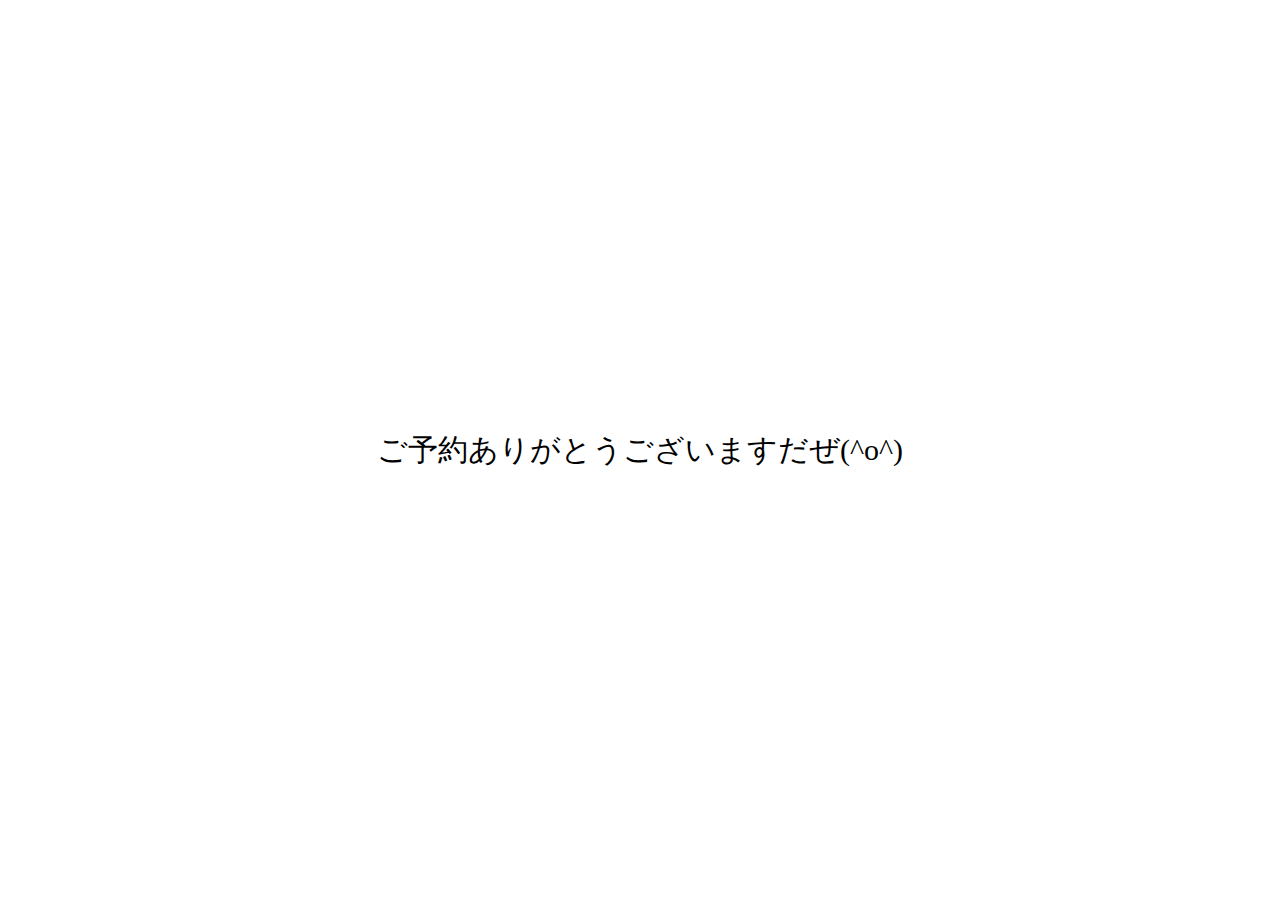
<file: thanks.html>
<!DOCTYPE html>
<html lang="ja">
<head>
  <meta charset="UTF-8">
  <meta http-equiv="X-UA-Compatible" content="IE=edge">
  <meta name="viewport" content="width=device-width, initial-scale=1.0">
  <meta name="robots" content="noindex">
  <link rel="stylesheet" href="./css/style.css">
  <link rel="icon" type="image/png" href="./image/Pink and Purple Events & party Entertainment Logo.png">
  <title>【ありがとうございます】ユアコーディング</title>
  <meta name="" content="ユアコーディングはコーディングに特化したサービスです。デザインに注力されたい方の助けになります。正しいマークアップで、内部SEOに強いコーディングを行います。">
  <style>
    p {
      font-size: 30px;
      position: absolute;
      top: 50%;
      left: 50%;
      transform: translate(-50%, -50%);
    }
  </style>
</head>
<body>
<p>ご予約ありがとうございますだぜ(^o^)</p>
</body>
</html>
</file>
<file: css/style.css>
@charset "UTF-8";
/*
html5doctor.com Reset Stylesheet
v1.6.1
Last Updated: 2010-09-17
Author: Richard Clark - http://richclarkdesign.com
Twitter: @rich_clark
*/
/*@import "flatpickr/dist/flatpickr.min.css";*/
html, body, div, span, object, iframe,
h1, h2, h3, h4, h5, h6, p, blockquote, pre,
abbr, address, cite, code,
del, dfn, em, img, ins, kbd, q, samp,
small, strong, sub, sup, var,
b, i,
dl, dt, dd, ol, ul, li,
fieldset, form, label, legend,
table, caption, tbody, tfoot, thead, tr, th, td,
article, aside, canvas, details, figcaption, figure,
footer, header, hgroup, menu, nav, section, summary,
time, mark, audio, video {
  margin: 0;
  padding: 0;
  border: 0;
  outline: 0;
  font-size: 100%;
  vertical-align: baseline;
  background: transparent;
}

body {
  line-height: 1;
}

article, aside, details, figcaption, figure,
footer, header, hgroup, menu, nav, section {
  display: block;
}

nav ul {
  list-style: none;
}

blockquote, q {
  quotes: none;
}

blockquote:before, blockquote:after,
q:before, q:after {
  content: "";
  content: none;
}

a {
  margin: 0;
  padding: 0;
  font-size: 100%;
  vertical-align: baseline;
  background: transparent;
}

/* change colours to suit your needs */
ins {
  background-color: #ff9;
  color: #000;
  text-decoration: none;
}

/* change colours to suit your needs */
mark {
  background-color: #ff9;
  color: #000;
  font-style: italic;
  font-weight: bold;
}

del {
  text-decoration: line-through;
}

abbr[title], dfn[title] {
  border-bottom: 1px dotted;
  cursor: help;
}

table {
  border-collapse: collapse;
  border-spacing: 0;
}

/* change border colour to suit your needs */
hr {
  display: block;
  height: 1px;
  border: 0;
  border-top: 1px solid #cccccc;
  margin: 1em 0;
  padding: 0;
}

input, select {
  vertical-align: middle;
}

*, *:before, *:after {
  -webkit-box-sizing: border-box;
  box-sizing: border-box;
}

html.scroll-prevent {
  overflow: hidden;
}

body {
  background-color: #fff;
  font-family: “Times New Roman”, “游明朝”, “Yu Mincho”, “游明朝体”, “YuMincho”, “ヒラギノ明朝 Pro W3”, “Hiragino Mincho Pro”, “HiraMinProN-W3”, “HGS明朝E”, “ＭＳ Ｐ明朝”, “MS PMincho”, serif;
  font-size: 1rem;
  font-weight: 500;
  color: #000;
}

body.fixed {
  position: fixed;
  width: 100%;
  height: 100%;
}

img {
  vertical-align: bottom;
  width: 100%;
}

p, a, span {
  line-break: strict;
}

h1, h2, h3, h4, h5, h6 {
  margin: 0;
  font-weight: 500;
}

a {
  text-decoration: none;
  color: #000;
}

li {
  list-style: none;
}

.sectionWrapper {
  max-width: 1240px;
  margin-right: auto;
  margin-left: auto;
  padding-right: 30px;
  padding-left: 30px;
}

.sectionTtlWrapper {
  text-align: center;
  margin-right: auto;
  margin-left: auto;
  padding: 60px 30px 68px 30px;
}
@media screen and (max-width: 519px) {
  .sectionTtlWrapper {
    padding: 60px 30px 50px 30px;
  }
}
.sectionTtlWrapper .sectionTtlWrapper__logo {
  display: block;
  margin-right: auto;
  margin-left: auto;
  width: 40px;
  height: 40px;
}
.sectionTtlWrapper .sectionTtlWrapper__ttl {
  padding-top: 15px;
  font-weight: 500;
  font-size: 2rem;
  letter-spacing: 0.08em;
  line-height: 1.5;
}
.sectionTtlWrapper .sectionTtlWrapper__ttl span {
  display: inline-block;
}
@media screen and (max-width: 519px) {
  .sectionTtlWrapper .sectionTtlWrapper__ttl {
    font-size: 1.5rem;
    line-height: 1.2;
  }
}

.flex-box {
  display: -webkit-box;
  display: -ms-flexbox;
  display: flex;
  -webkit-box-pack: justify;
  -ms-flex-pack: justify;
  justify-content: space-between;
}

.reverse {
  -webkit-box-orient: horizontal;
  -webkit-box-direction: reverse;
  -ms-flex-direction: row-reverse;
  flex-direction: row-reverse;
}

input[type=submit] {
  background-color: transparent;
  border: none;
  cursor: pointer;
  outline: none;
  padding: 0;
  -webkit-appearance: none;
  -moz-appearance: none;
  appearance: none;
}

.hidden {
  overflow: hidden;
}

.si-header {
  position: fixed;
  top: -80px;
  left: 0;
  z-index: 5;
  width: 100vw;
  background-color: #fff;
}
.si-header .header--flex-box {
  display: -webkit-box;
  display: -ms-flexbox;
  display: flex;
  -webkit-box-align: center;
  -ms-flex-align: center;
  align-items: center;
}
.si-header .header-wrapper {
  height: 80px;
  max-width: 1960px;
  padding: 0 20px;
  margin-right: auto;
  margin-left: auto;
}
.si-header .header-wrapper .siteLogo__logo {
  display: inline-block;
  width: 200px;
}
@media screen and (max-width: 959px) {
  .si-header .header-wrapper .siteLogo__logo {
    width: 150px;
  }
}
@media screen and (max-width: 519px) {
  .si-header .header-wrapper .siteLogo__logo {
    width: 120px;
    margin-right: 15px;
  }
}
.si-header .header-wrapper .siteLogo__logo img {
  width: 100%;
}
.si-header .header-wrapper .pc-global-menu {
  padding-left: 120px;
}
.si-header .header-wrapper .pc-global-menu ul li {
  font-weight: 800;
}
.si-header .header-wrapper .pc-global-menu ul li:not(:last-child) {
  padding-right: 30px;
}
.si-header .header-wrapper .pc-global-menu ul li a {
  color: #000;
  font-size: 1rem;
}
@media screen and (max-width: 959px) {
  .si-header .header-wrapper .pc-global-menu {
    display: none;
  }
}
.si-header .header-btn {
  margin-left: auto;
  display: block;
  text-align: center;
  width: 179px;
  height: 54px;
  font-weight: 800;
  font-size: 0.875rem;
  line-height: 54px;
  color: #fff;
  background-color: #978F10;
}
@media screen and (max-width: 959px) {
  .si-header .header-btn {
    width: 130px;
    height: 40px;
    font-size: 0.75rem;
    line-height: 40px;
  }
}
.si-header .header-btn img {
  display: inline-block;
  width: 22px;
  height: 22px;
  vertical-align: middle;
  margin-right: 10px;
}
@media screen and (max-width: 959px) {
  .si-header .header-btn img {
    width: 18px;
    height: 18px;
    margin-right: 0;
  }
}
.si-header .header-btn:hover {
  opacity: 0.7;
  -webkit-transition: all 0.3s ease-in-out;
  transition: all 0.3s ease-in-out;
}
.si-header .button {
  background-color: transparent;
  border: none;
  cursor: pointer;
  outline: none;
  padding: 0;
  -webkit-appearance: none;
  -moz-appearance: none;
  appearance: none;
}
.si-header .hamburger {
  display: none;
  margin-left: auto;
  position: relative;
  top: 0;
  right: 0;
  z-index: 300;
  width: 50px;
  min-width: 50px;
  height: 50px;
  min-height: 50px;
  border-radius: 50%;
  outline: none;
  -webkit-transition: all 0.3s ease-in-out;
  transition: all 0.3s ease-in-out;
  -webkit-box-shadow: 0 0 2rem transparent;
  box-shadow: 0 0 2rem transparent;
}
@media screen and (max-width: 959px) {
  .si-header .hamburger {
    display: block;
  }
}
.si-header .hamburger:hover, .si-header .hamburger:focus {
  -webkit-box-shadow: 0 0 0.5rem rgba(161, 161, 161, 0.5);
  box-shadow: 0 0 0.5rem rgba(161, 161, 161, 0.5);
}
@media screen and (max-width: 959px) {
  .si-header .hamburger {
    margin-left: 5px;
  }
}
.si-header .hamburger__line {
  position: absolute;
  top: 0;
  right: 0;
  bottom: 0;
  left: 0;
  margin: auto;
  width: 22px;
  height: 2px;
  border-radius: 2px;
  background-color: #000;
  -webkit-transition: inherit;
  transition: inherit;
}
.si-header .hamburger__line::before, .si-header .hamburger__line::after {
  position: absolute;
  content: "";
  display: block;
  width: 100%;
  height: 100%;
  border-radius: inherit;
  background-color: inherit;
  -webkit-transition: inherit;
  transition: inherit;
}
.si-header .is-drawerActive .sp-global-menu {
  -webkit-transform: translateX(0px);
  transform: translateX(0px);
  -webkit-transition: 0.3s;
  transition: 0.3s;
}
.si-header .is-drawerActive .drawer-background {
  visibility: visible;
  opacity: 0.8;
  -webkit-transition: 0.3s;
  transition: 0.3s;
}
.si-header .hamburger__line::before {
  top: -7px;
}
.si-header .hamburger__line::after {
  top: 7px;
}
.si-header .hamburger[aria-expanded=true] {
  border: 1px solid #000 !important;
}
.si-header .hamburger[aria-expanded=true] .hamburger__line {
  background-color: transparent;
}
.si-header .hamburger[aria-expanded=true] .hamburger__line::before,
.si-header .hamburger[aria-expanded=true] .hamburger__line::after {
  top: 0;
  background-color: #000;
}
.si-header .hamburger[aria-expanded=true] .hamburger__line::before {
  -webkit-transform: rotate(45deg);
  transform: rotate(45deg);
}
.si-header .hamburger[aria-expanded=true] .hamburger__line::after {
  -webkit-transform: rotate(-45deg);
  transform: rotate(-45deg);
}

.si-header.top0 {
  top: 0 !important;
}

.header {
  position: absolute;
  top: 0;
  left: 0;
  z-index: 10;
  width: 100vw;
}
.header .header-wrapper {
  height: 80px;
  max-width: 1960px;
  padding: 0 20px;
  margin-right: auto;
  margin-left: auto;
}
.header .header-wrapper .siteLogo__logo {
  display: inline-block;
  width: 200px;
}
@media screen and (max-width: 959px) {
  .header .header-wrapper .siteLogo__logo {
    width: 150px;
  }
}
@media screen and (max-width: 519px) {
  .header .header-wrapper .siteLogo__logo {
    width: 120px;
    margin-right: 15px;
  }
}
.header .header-wrapper .siteLogo__logo img {
  width: 100%;
}
.header .header-wrapper .pc-global-menu {
  padding-left: 120px;
}
.header .header-wrapper .pc-global-menu ul li {
  font-weight: 800;
}
.header .header-wrapper .pc-global-menu ul li:not(:last-child) {
  padding-right: 30px;
}
.header .header-wrapper .pc-global-menu ul li a {
  color: #fff;
  font-size: 1rem;
}
@media screen and (max-width: 959px) {
  .header .header-wrapper .pc-global-menu {
    display: none;
  }
}

.header--flex-box {
  display: -webkit-box;
  display: -ms-flexbox;
  display: flex;
  -webkit-box-align: center;
  -ms-flex-align: center;
  align-items: center;
}

.header-btn {
  margin-left: auto;
  display: block;
  text-align: center;
  width: 179px;
  height: 54px;
  font-weight: 800;
  font-size: 0.875rem;
  line-height: 54px;
  color: #fff;
  background-color: #978F10;
}
@media screen and (max-width: 959px) {
  .header-btn {
    width: 130px;
    height: 40px;
    font-size: 0.75rem;
    line-height: 40px;
  }
}
.header-btn img {
  display: inline-block;
  width: 22px;
  height: 22px;
  vertical-align: middle;
  margin-right: 10px;
}
@media screen and (max-width: 959px) {
  .header-btn img {
    width: 18px;
    height: 18px;
    margin-right: 0;
  }
}
.header-btn:hover {
  opacity: 0.7;
  -webkit-transition: all 0.3s ease-in-out;
  transition: all 0.3s ease-in-out;
}

.button {
  background-color: transparent;
  border: none;
  cursor: pointer;
  outline: none;
  padding: 0;
  -webkit-appearance: none;
  -moz-appearance: none;
  appearance: none;
}

.hamburger {
  display: none;
  margin-left: auto;
  position: relative;
  top: 0;
  right: 0;
  z-index: 200;
  width: 50px;
  min-width: 50px;
  height: 50px;
  min-height: 50px;
  border-radius: 50%;
  outline: none;
  -webkit-transition: all 0.3s ease-in-out;
  transition: all 0.3s ease-in-out;
  -webkit-box-shadow: 0 0 2rem transparent;
  box-shadow: 0 0 2rem transparent;
}
@media screen and (max-width: 959px) {
  .hamburger {
    display: block;
  }
}
.hamburger:hover, .hamburger:focus {
  -webkit-box-shadow: 0 0 0.5rem rgba(161, 161, 161, 0.5);
  box-shadow: 0 0 0.5rem rgba(161, 161, 161, 0.5);
}
@media screen and (max-width: 959px) {
  .hamburger {
    margin-left: 5px;
  }
}

.hamburger__line {
  position: absolute;
  top: 0;
  right: 0;
  bottom: 0;
  left: 0;
  margin: auto;
  width: 22px;
  height: 2px;
  border-radius: 2px;
  background-color: #fff;
  -webkit-transition: inherit;
  transition: inherit;
}
.hamburger__line::before, .hamburger__line::after {
  position: absolute;
  content: "";
  display: block;
  width: 100%;
  height: 100%;
  border-radius: inherit;
  background-color: inherit;
  -webkit-transition: inherit;
  transition: inherit;
}

.drawer-background {
  position: fixed;
  z-index: 120;
  width: 100vw;
  top: 80px;
  right: 0;
  bottom: 0;
  overflow: hidden;
  height: 100vh;
  background-color: #000;
  color: #fff;
  visibility: hidden;
  opacity: 0;
}

.is-drawerActive .sp-global-menu {
  -webkit-transform: translateX(0px);
  transform: translateX(0px);
  -webkit-transition: 0.3s;
  transition: 0.3s;
}

.is-drawerActive .drawer-background {
  visibility: visible;
  opacity: 0.3;
  -webkit-transition: 0.3s;
  transition: 0.3s;
}

.hamburger__line::before {
  top: -7px;
}

.hamburger__line::after {
  top: 7px;
}

.hamburger[aria-expanded=true] {
  border: 1px solid #fff !important;
}

.hamburger[aria-expanded=true] .hamburger__line {
  background-color: transparent;
}

.hamburger[aria-expanded=true] .hamburger__line::before,
.hamburger[aria-expanded=true] .hamburger__line::after {
  top: 0;
  background-color: #fff;
}

.hamburger[aria-expanded=true] .hamburger__line::before {
  -webkit-transform: rotate(45deg);
  transform: rotate(45deg);
}

.hamburger[aria-expanded=true] .hamburger__line::after {
  -webkit-transform: rotate(-45deg);
  transform: rotate(-45deg);
}

.sp-global-menu {
  position: fixed;
  z-index: 150;
  width: 280px;
  top: 80px;
  right: 0;
  bottom: 0;
  overflow: hidden;
  height: 100vh;
  background-color: #000;
  -webkit-transform: translateX(280px);
  transform: translateX(280px);
  -webkit-transition: 0.3s;
  transition: 0.3s;
}
.sp-global-menu nav {
  position: absolute;
  top: 50%;
  left: 50%;
  -webkit-transform: translate(-50%, -50%);
  transform: translate(-50%, -50%);
}
.sp-global-menu nav ul li {
  padding-top: 20px;
}
.sp-global-menu nav ul li a {
  font-size: 1.125rem;
  color: #fff;
  text-align: center;
}

.modal {
  display: none;
  height: 100vh;
  position: fixed;
  top: 0;
  width: 100%;
  z-index: 100;
}
.modal .modal__bg {
  background: rgba(255, 255, 255, 0.5);
  height: 100vh;
  position: absolute;
  width: 100%;
}
.modal .modal__content {
  display: block;
  position: absolute;
  top: 41%;
  left: 50%;
  -webkit-transform: translate(-50%, -50%);
  transform: translate(-50%, -50%);
  width: 550px;
  min-height: 600px;
  background-color: #ffffff;
}
@media screen and (max-width: 1179px) {
  .modal .modal__content {
    top: 45%;
    width: 400px;
  }
}
@media screen and (max-width: 959px) {
  .modal .modal__content {
    width: 350px;
  }
}
@media screen and (max-width: 519px) {
  .modal .modal__content {
    top: 55%;
    width: 315px;
    overflow: scroll;
  }
}
.modal .modal__content .cross {
  margin-left: auto;
  top: 20px;
  right: 22px;
  display: block;
  width: 18px;
  height: 18px;
  position: relative;
  cursor: pointer;
}
.modal .modal__content .cross::before, .modal .modal__content .cross::after {
  position: absolute;
  content: " ";
  top: 50%;
  left: 50%;
  width: 2px;
  height: 25px;
  background-color: #707070;
}
.modal .modal__content .cross::before {
  -webkit-transform: translate(-50%, -50%) rotate(45deg);
  transform: translate(-50%, -50%) rotate(45deg);
}
.modal .modal__content .cross::after {
  -webkit-transform: translate(-50%, -50%) rotate(-45deg);
  transform: translate(-50%, -50%) rotate(-45deg);
}
.modal .modal__content .modal__content__inner {
  padding: 12px 60px 90px 60px;
}
.modal .modal__content .modal__content__inner .modal__content__ttl {
  text-align: center;
  font-size: 1.25rem;
  padding-bottom: 29px;
  border-bottom: 1px solid #e7e7e7;
  margin-bottom: 35px;
}
.modal .modal__content .modal__content__inner form .box {
  margin-top: 14px;
  width: 100%;
}
.modal .modal__content .modal__content__inner form .box label {
  font-size: 1rem;
}
.modal .modal__content .modal__content__inner form .box input {
  margin-top: 14px;
  width: 100%;
  height: 32px;
  border: 1px solid #e7e7e7;
}
.modal .modal__content .modal__content__inner form .box input::-webkit-input-placeholder {
  color: #797878;
}
.modal .modal__content .modal__content__inner form .box input::-moz-placeholder {
  color: #797878;
}
.modal .modal__content .modal__content__inner form .box input:-ms-input-placeholder {
  color: #797878;
}
.modal .modal__content .modal__content__inner form .box input::-ms-input-placeholder {
  color: #797878;
}
.modal .modal__content .modal__content__inner form .box input::placeholder {
  color: #797878;
}
.modal .modal__content .modal__content__inner form .box select {
  margin-top: 14px;
  width: 100%;
  height: 36px;
  border: 1px solid #e7e7e7;
}
.modal .modal__content .modal__content__inner form .box select:invalid {
  color: #797878;
}
.modal .modal__content .modal__content__inner form .submit-btn {
  margin-right: auto;
  margin-left: auto;
  margin-top: 64px;
  display: block;
  text-align: center;
  width: 198px;
  max-width: 198px;
  height: 42px;
  border: 1px solid #707070;
  font-size: 1rem;
  line-height: 42px;
}
@media screen and (max-width: 519px) {
  .modal .modal__content .modal__content__inner form .submit-btn {
    width: 130px;
  }
}
.modal .modal__content .modal__content__inner form .submit-btn:hover {
  opacity: 0.5;
  -webkit-transition: all 0.3s ease-in-out;
  transition: all 0.3s ease-in-out;
}

.flatpickr-calendar .flatpickr-innerContainer .flatpickr-weekdays .flatpickr-weekday:nth-child(7n+1),
.flatpickr-calendar .flatpickr-innerContainer .flatpickr-days .flatpickr-day:not(.flatpickr-disabled):not(.prevMonthDay):not(.nextMonthDay):nth-child(7n+1) {
  color: #f00;
}

.flatpickr-calendar .flatpickr-innerContainer .flatpickr-weekdays .flatpickr-weekday:nth-child(7),
.flatpickr-calendar .flatpickr-innerContainer .flatpickr-days .flatpickr-day:not(.flatpickr-disabled):not(.prevMonthDay):not(.nextMonthDay):nth-child(7n) {
  color: #25bdcf;
}

.flatpickr-day.is-holiday {
  background: #ffcccc !important;
}

.flatpickr-calendar .numInput {
  -webkit-user-select: none;
  -moz-user-select: none;
  -ms-user-select: none;
  user-select: none;
}

.flatpickr-wrapper {
  display: block;
  height: 36px;
}

.datepickerStyle {
  height: 100%;
}

.fv .slide .item .bg {
  height: 1078px;
  max-height: 95vh;
  background-size: cover;
  background-position: center center;
  overflow: hidden;
}
@media screen and (max-width: 519px) {
  .fv .slide .item .bg {
    max-height: 84vh;
  }
}
.fv .slide-animation {
  -webkit-animation: fadezoom 8s 0s forwards;
  animation: fadezoom 8s 0s forwards;
}
@-webkit-keyframes fadezoom {
  0% {
    -webkit-transform: scale(1);
    transform: scale(1);
  }
  100% {
    -webkit-transform: scale(1.2);
    transform: scale(1.2);
  }
}
@keyframes fadezoom {
  0% {
    -webkit-transform: scale(1);
    transform: scale(1);
  }
  100% {
    -webkit-transform: scale(1.2);
    transform: scale(1.2);
  }
}
.fv .fv__ttl {
  position: absolute;
  top: 27.6%;
  left: 66.5%;
  z-index: 3;
  -webkit-writing-mode: vertical-rl;
  -ms-writing-mode: tb-rl;
  writing-mode: vertical-rl;
}
@media screen and (max-width: 959px) {
  .fv .fv__ttl {
    -webkit-writing-mode: rl-tb;
    -ms-writing-mode: rl-tb;
    writing-mode: rl-tb;
    left: 50%;
    -webkit-transform: translateX(-50%);
    transform: translateX(-50%);
    width: 90vw;
    text-align: center;
  }
}
.fv .fv__ttl h1 {
  font-weight: 800;
  font-size: 2.125rem;
  color: #fff;
  line-height: 2.253;
  letter-spacing: 1.08rem;
}
@media screen and (max-width: 519px) {
  .fv .fv__ttl h1 {
    font-size: 1.75rem;
    letter-spacing: 0.5rem;
    line-height: 1.8;
  }
}

.concept {
  background-image: url("https://github.com/susumu3/sho_sample_middleEx/blob/main/image/concept-bg.png?raw=true");
  min-height: 681px;
  display: -webkit-box;
  display: -ms-flexbox;
  display: flex;
  -webkit-box-pack: center;
  -ms-flex-pack: center;
  justify-content: center;
}
.concept .sectionWrapper {
  padding-top: 62px;
  -webkit-writing-mode: vertical-rl;
  -ms-writing-mode: tb-rl;
  writing-mode: vertical-rl;
}
@media screen and (max-width: 959px) {
  .concept .sectionWrapper {
    -webkit-writing-mode: rl-tb;
    -ms-writing-mode: rl-tb;
    writing-mode: rl-tb;
  }
}
@media screen and (max-width: 519px) {
  .concept .sectionWrapper {
    text-align: center;
  }
}
.concept .sectionWrapper .conceptContent__ttl h2 {
  font-weight: normal;
  font-size: 1.75rem;
  line-height: 2.3;
  letter-spacing: 0.5em;
  text-indent: -3em;
  padding-top: 3em;
}
.concept .sectionWrapper .conceptContent__ttl h2 .brSp {
  display: none;
}
@media screen and (max-width: 959px) {
  .concept .sectionWrapper .conceptContent__ttl h2 {
    text-indent: -2.5em;
    padding-left: 3em;
    padding-top: 0;
    letter-spacing: 0.3em;
    margin-left: 5%;
  }
}
@media screen and (max-width: 519px) {
  .concept .sectionWrapper .conceptContent__ttl h2 {
    text-indent: 0;
    padding-left: 0;
    font-size: 1.5rem;
    margin-left: 0;
    line-height: 1.5;
  }
  .concept .sectionWrapper .conceptContent__ttl h2 .brSp {
    display: block;
  }
}
.concept .sectionWrapper .conceptContent__text {
  text-orientation: upright;
  font-weight: normal;
  font-size: 1rem;
  line-height: 2;
  letter-spacing: 0.15em;
  padding-top: 92px;
  padding-right: 105px;
}
@media screen and (max-width: 1179px) {
  .concept .sectionWrapper .conceptContent__text {
    padding-right: 80px;
  }
}
@media screen and (max-width: 959px) {
  .concept .sectionWrapper .conceptContent__text {
    padding-top: 60px;
    padding-right: 0;
    padding-left: 90px;
  }
}
@media screen and (max-width: 519px) {
  .concept .sectionWrapper .conceptContent__text {
    padding-left: 0;
  }
  .concept .sectionWrapper .conceptContent__text br {
    display: none;
  }
}
.concept .sectionWrapper .conceptContent__name {
  font-size: 1.375rem;
  padding-top: 379px;
  padding-right: 123px;
  padding-left: 107px;
  letter-spacing: 0.5em;
}
@media screen and (max-width: 959px) {
  .concept .sectionWrapper .conceptContent__name {
    padding-top: 60px;
    padding-right: 0;
    padding-bottom: 90px;
    padding-left: 90px;
  }
}
@media screen and (max-width: 519px) {
  .concept .sectionWrapper .conceptContent__name {
    padding-left: 0;
  }
}

.cardWrapper {
  padding-top: 106px;
  padding-bottom: 78px;
}
@media screen and (max-width: 959px) {
  .cardWrapper {
    padding-top: 0;
    padding-bottom: 10px;
  }
}
@media screen and (max-width: 519px) {
  .cardWrapper {
    padding-top: 0;
  }
}
.cardWrapper .cards .cards__card {
  height: 545px;
  -webkit-box-align: top;
  -ms-flex-align: top;
  align-items: top;
}
@media screen and (max-width: 959px) {
  .cardWrapper .cards .cards__card {
    height: unset;
    -webkit-box-orient: vertical;
    -webkit-box-direction: normal;
    -ms-flex-direction: column;
    flex-direction: column;
  }
}
.cardWrapper .cards .cards__card:not(:first-of-type) {
  margin-top: 122px;
}
@media screen and (max-width: 959px) {
  .cardWrapper .cards .cards__card:not(:first-of-type) {
    margin-top: 40px;
  }
}
@media screen and (max-width: 519px) {
  .cardWrapper .cards .cards__card:not(:first-of-type) {
    margin-top: 40px;
  }
}
.cardWrapper .cards .cards__card .card__img {
  width: 54.7%;
}
.cardWrapper .cards .cards__card .card__img img {
  -o-object-fit: cover;
  object-fit: cover;
  height: 100%;
}
@media screen and (max-width: 959px) {
  .cardWrapper .cards .cards__card .card__img {
    width: 100%;
    height: 70vh;
  }
}
.cardWrapper .cards .cards__card .card__content {
  width: 38.2%;
}
@media screen and (max-width: 959px) {
  .cardWrapper .cards .cards__card .card__content {
    width: 100%;
    height: auto;
    padding-left: 80px;
    padding-right: 60px;
  }
}
@media screen and (max-width: 519px) {
  .cardWrapper .cards .cards__card .card__content {
    padding-right: 40px;
    padding-left: 40px;
  }
}
.cardWrapper .cards .cards__card .card__content h3 {
  padding-top: 23px;
  font-weight: normal;
  font-size: 2.25rem;
  line-height: 1.722;
}
.cardWrapper .cards .cards__card .card__content h3 span {
  display: inline-block;
}
@media screen and (max-width: 519px) {
  .cardWrapper .cards .cards__card .card__content h3 {
    font-size: 1.875rem;
  }
}
@media screen and (max-width: 519px) {
  .cardWrapper .cards .cards__card .card__content h3 {
    font-size: 1.625rem;
  }
}
.cardWrapper .cards .cards__card .card__content .card__contnt_lead {
  padding-top: 48px;
  line-height: 2;
  font-size: 1rem;
}
@media screen and (max-width: 1179px) {
  .cardWrapper .cards .cards__card .card__content .card__contnt_lead br {
    display: none;
  }
}
@media screen and (max-width: 959px) {
  .cardWrapper .cards .cards__card .card__content .card__contnt_lead {
    padding-top: 45px;
  }
}
@media screen and (max-width: 519px) {
  .cardWrapper .cards .cards__card .card__content .card__contnt_lead {
    font-size: 0.875rem;
  }
  .cardWrapper .cards .cards__card .card__content .card__contnt_lead br {
    display: none;
  }
}
.cardWrapper .cards .cards__card .card__content .card-btn {
  margin-top: 75px;
  display: block;
  text-align: center;
  width: 200px;
  height: 56px;
  line-height: 56px;
  border: 1px solid #707070;
  margin-bottom: 108px;
}
@media screen and (max-width: 959px) {
  .cardWrapper .cards .cards__card .card__content .card-btn {
    margin-top: 45px;
    margin-bottom: 58px;
  }
}
@media screen and (max-width: 519px) {
  .cardWrapper .cards .cards__card .card__content .card-btn {
    margin-right: auto;
    margin-left: auto;
  }
}

.cardPaddingLeft {
  padding-left: 21.3%;
}
@media screen and (max-width: 1630px) {
  .cardPaddingLeft {
    padding-left: 8%;
  }
}
@media screen and (max-width: 1179px) {
  .cardPaddingLeft {
    padding-left: 5%;
  }
}
@media screen and (max-width: 959px) {
  .cardPaddingLeft {
    padding-left: 0;
  }
}

.recommended {
  background-image: url("https://github.com/susumu3/sho_sample_middleEx/blob/main/image/bg02.png?raw=true");
  background-size: cover;
  background-repeat: no-repeat;
}
.recommended .sectionWrapper {
  padding-bottom: 144px;
}
@media screen and (max-width: 519px) {
  .recommended .sectionWrapper {
    padding-bottom: 100px;
  }
}
@media screen and (max-width: 519px) {
  .recommended .sectionWrapper .recommendedCards {
    -webkit-box-orient: vertical;
    -webkit-box-direction: normal;
    -ms-flex-direction: column;
    flex-direction: column;
  }
}
.recommended .sectionWrapper .recommendedCards .recommendedCards__card {
  width: 28.1%;
}
@media screen and (max-width: 519px) {
  .recommended .sectionWrapper .recommendedCards .recommendedCards__card {
    width: 100%;
  }
  .recommended .sectionWrapper .recommendedCards .recommendedCards__card:not(:first-of-type) {
    padding-top: 80px;
  }
}
.recommended .sectionWrapper .recommendedCards .recommendedCards__card .recommendedCards__card__content h4 {
  font-size: 1.25rem;
  line-height: 32px;
  font-weight: normal;
  padding-top: 20px;
}
@media screen and (max-width: 519px) {
  .recommended .sectionWrapper .recommendedCards .recommendedCards__card .recommendedCards__card__content h4 {
    padding-top: 16px;
  }
}
.recommended .sectionWrapper .recommendedCards .recommendedCards__card .recommendedCards__card__content p {
  padding-top: 20px;
  font-size: 1rem;
  line-height: 32px;
}
@media screen and (max-width: 519px) {
  .recommended .sectionWrapper .recommendedCards .recommendedCards__card .recommendedCards__card__content p {
    padding-top: 18px;
  }
}

.announcement .sectionWrapper .announcement__contents .tab-wrapper {
  padding-bottom: 32px;
  text-align: center;
}
.announcement .sectionWrapper .announcement__contents .tab-wrapper .tab li {
  cursor: pointer;
  display: inline-block;
}
.announcement .sectionWrapper .announcement__contents .tab-wrapper .tab li:last-of-type {
  padding-left: 53px;
}
.announcement .sectionWrapper .announcement__contents .tab-wrapper .tab li.active {
  text-decoration: underline;
}
.announcement .sectionWrapper .announcement__contents .tabWrapper {
  display: none;
}
.announcement .sectionWrapper .announcement__contents .tabWrapper.show {
  display: block;
}
.announcement .sectionWrapper .announcement__contents .tabWrapper .cardsWrapper {
  width: 100%;
  padding-bottom: 60px;
}
@media screen and (max-width: 959px) {
  .announcement .sectionWrapper .announcement__contents .tabWrapper .cardsWrapper {
    -webkit-box-orient: vertical;
    -webkit-box-direction: normal;
    -ms-flex-direction: column;
    flex-direction: column;
  }
}
.announcement .sectionWrapper .announcement__contents .tabWrapper .cardsWrapper .announcement__cardsWrapper {
  width: 48%;
}
@media screen and (max-width: 959px) {
  .announcement .sectionWrapper .announcement__contents .tabWrapper .cardsWrapper .announcement__cardsWrapper {
    width: 90%;
    margin-right: auto;
    margin-left: auto;
  }
  .announcement .sectionWrapper .announcement__contents .tabWrapper .cardsWrapper .announcement__cardsWrapper:last-of-type {
    padding-top: 20px;
  }
}
.announcement .sectionWrapper .announcement__contents .tabWrapper .cardsWrapper .announcement__cardsWrapper .card {
  width: 100%;
  max-width: 570px;
  height: auto;
  padding: 15px 10px;
  background-color: #f6f6f6;
  display: -webkit-box;
  display: -ms-flexbox;
  display: flex;
}
@media screen and (max-width: 959px) {
  .announcement .sectionWrapper .announcement__contents .tabWrapper .cardsWrapper .announcement__cardsWrapper .card {
    max-width: unset;
  }
}
.announcement .sectionWrapper .announcement__contents .tabWrapper .cardsWrapper .announcement__cardsWrapper .card:not(:first-of-type) {
  margin-top: 20px;
}
@media screen and (max-width: 519px) {
  .announcement .sectionWrapper .announcement__contents .tabWrapper .cardsWrapper .announcement__cardsWrapper .card {
    -webkit-box-orient: vertical;
    -webkit-box-direction: normal;
    -ms-flex-direction: column;
    flex-direction: column;
    padding-right: 25px;
    padding-left: 25px;
  }
}
.announcement .sectionWrapper .announcement__contents .tabWrapper .cardsWrapper .announcement__cardsWrapper .card .card__img {
  width: 103px;
  min-width: 103px;
  height: 100px;
}
.announcement .sectionWrapper .announcement__contents .tabWrapper .cardsWrapper .announcement__cardsWrapper .card .card__img img {
  -o-object-fit: cover;
  object-fit: cover;
  height: 100%;
}
.announcement .sectionWrapper .announcement__contents .tabWrapper .cardsWrapper .announcement__cardsWrapper .card .card-description {
  padding-left: 30px;
}
@media screen and (max-width: 519px) {
  .announcement .sectionWrapper .announcement__contents .tabWrapper .cardsWrapper .announcement__cardsWrapper .card .card-description {
    margin-right: auto;
    margin-left: auto;
    padding-left: 0;
    padding-top: 10px;
  }
}
.announcement .sectionWrapper .announcement__contents .tabWrapper .cardsWrapper .announcement__cardsWrapper .card .card-description .date {
  font-size: 0.875rem;
}
.announcement .sectionWrapper .announcement__contents .tabWrapper .cardsWrapper .announcement__cardsWrapper .card .card-description p {
  padding-top: 5px;
  line-height: 2;
}
@media screen and (max-width: 1179px) {
  .announcement .sectionWrapper .announcement__contents .tabWrapper .cardsWrapper .announcement__cardsWrapper .card .card-description p br {
    display: none;
  }
}

.obgc {
  background-color: #b8acacb9 !important;
}

.access {
  background-image: url("https://github.com/susumu3/sho_sample_middleEx/blob/main/image/concept-bg.png?raw=true");
  padding-bottom: 110px;
}
@media screen and (max-width: 519px) {
  .access {
    padding-bottom: 35px;
  }
}
.access .sectionWrapper .directionWrapper {
  margin-top: 25px;
  max-height: 370px;
}
@media screen and (max-width: 959px) {
  .access .sectionWrapper .directionWrapper {
    margin-top: 0;
    -webkit-box-orient: vertical;
    -webkit-box-direction: normal;
    -ms-flex-direction: column;
    flex-direction: column;
    max-height: unset;
  }
}
.access .sectionWrapper .directionWrapper .directionWrapper__image {
  max-width: 656px;
}
@media screen and (max-width: 959px) {
  .access .sectionWrapper .directionWrapper .directionWrapper__image {
    margin-right: auto;
    margin-left: auto;
  }
}
.access .sectionWrapper .directionWrapper .directionWrapper__image img {
  height: 100%;
  -o-object-fit: cover;
  object-fit: cover;
}
.access .sectionWrapper .directionWrapper .direction {
  margin-left: 83px;
}
@media screen and (max-width: 959px) {
  .access .sectionWrapper .directionWrapper .direction {
    margin-left: 0;
    padding: 0 130px;
  }
}
@media screen and (max-width: 519px) {
  .access .sectionWrapper .directionWrapper .direction {
    margin-left: 0;
    padding: 0 27px;
  }
}
.access .sectionWrapper .directionWrapper .direction h5 {
  font-weight: bold;
  font-size: 1rem;
  padding-top: 18px;
}
@media screen and (max-width: 519px) {
  .access .sectionWrapper .directionWrapper .direction h5 {
    padding-top: 16px;
    font-size: 0.875rem;
  }
}
.access .sectionWrapper .directionWrapper .direction p {
  font-size: 1rem;
  padding-top: 24px;
}
@media screen and (max-width: 519px) {
  .access .sectionWrapper .directionWrapper .direction p {
    font-size: 0.875rem;
    padding-top: 18px;
  }
}
.access .sectionWrapper .directionWrapper .direction a {
  font-size: 0.875rem;
  padding-top: 20px;
  display: inline-block;
}
@media screen and (max-width: 519px) {
  .access .sectionWrapper .directionWrapper .direction a {
    font-size: 0.875rem;
    padding-top: 18px;
  }
}
.access .sectionWrapper .directionWrapper .direction .footnote {
  padding-top: 24px;
  font-size: 1rem;
  line-height: 2;
}
@media screen and (max-width: 959px) {
  .access .sectionWrapper .directionWrapper .direction .footnote br {
    display: none;
  }
}
@media screen and (max-width: 519px) {
  .access .sectionWrapper .directionWrapper .direction .footnote {
    font-size: 0.75rem;
    padding-top: 18px;
    line-height: 1.5;
  }
}
.access .mapWrapper {
  width: 100%;
  max-width: 792px;
  height: 592px;
  min-height: 592px;
  margin-top: 69px;
  margin-right: auto;
  margin-left: auto;
}
@media screen and (max-width: 959px) {
  .access .mapWrapper {
    margin-top: 40px;
    padding-bottom: 50px;
    max-width: 656px;
  }
}
@media screen and (max-width: 519px) {
  .access .mapWrapper {
    height: 400px;
    min-height: 400px;
    padding-bottom: 30px;
  }
}

.footer {
  background-image: url("https://github.com/susumu3/sho_sample_middleEx/blob/main/image/footer_bg.png?raw=true");
}
.footer .footerInner {
  max-width: 1180px;
  padding-top: 34px;
  padding-right: 15px;
  padding-left: 15px;
  text-align: center;
  height: 520px;
  margin-left: auto;
  margin-right: auto;
}
@media screen and (max-width: 959px) {
  .footer .footerInner {
    padding-top: 44px;
    height: 480px;
  }
}
@media screen and (max-width: 519px) {
  .footer .footerInner {
    padding-top: 0;
    height: 355px;
  }
}
.footer .footerInner .footer-global-menu {
  margin-left: auto;
  margin-right: auto;
  width: 122px;
  -webkit-writing-mode: vertical-rl;
  -ms-writing-mode: tb-rl;
  writing-mode: vertical-rl;
}
.footer .footerInner .footer-global-menu ul {
  text-align: left;
}
.footer .footerInner .footer-global-menu ul li:not(:last-child) {
  padding-left: 34px;
}
.footer .footerInner .footer-global-menu ul li a {
  display: block;
  text-orientation: upright;
  letter-spacing: 1em;
}
.footer .footerInner .footerLogo {
  margin-top: 82px;
}
@media screen and (max-width: 959px) {
  .footer .footerInner .footerLogo {
    margin-top: 53px;
  }
}
@media screen and (max-width: 519px) {
  .footer .footerInner .footerLogo {
    margin-top: 28px;
  }
}
.footer .footerInner .footerLogo .footerLogo__logo {
  margin-left: auto;
  margin-right: auto;
  display: block;
  width: 40px;
}
@media screen and (max-width: 519px) {
  .footer .footerInner .footerLogo .footerLogo__logo {
    width: 30px;
  }
}
.footer .footerInner .footerLogo .footerLogo__name {
  display: block;
  margin-left: auto;
  margin-right: auto;
  padding-top: 13px;
  width: 145px;
}
@media screen and (max-width: 519px) {
  .footer .footerInner .footerLogo .footerLogo__name {
    width: 110px;
  }
}
.footer .footerInner p {
  margin-top: 50px;
  padding-top: 10px;
}
@media screen and (max-width: 959px) {
  .footer .footerInner p {
    margin-top: 25px;
  }
}
.footer .footerInner p span {
  padding-top: 5px;
  padding-left: 10px;
  padding-right: 10px;
  display: inline-block;
}
@media screen and (max-width: 519px) {
  .footer .footerInner p {
    font-size: 0.875rem;
  }
}
.footer .footerInner a {
  display: block;
  margin-top: 13px;
}
.footer .footerInner a:last-of-type {
  padding-top: 14px;
}
.footer .footerInner a span {
  padding-top: 5px;
  padding-left: 10px;
  padding-right: 10px;
  display: inline-block;
}
@media screen and (max-width: 519px) {
  .footer .footerInner a {
    font-size: 0.875rem;
  }
}
.footer .copyright {
  width: 100%;
  bottom: 0;
  height: 60px;
  background-color: #000;
  text-align: center;
}
.footer .copyright small {
  color: #fff;
  font-size: 0.75rem;
  line-height: 60px;
}
/*# sourceMappingURL=style.css.map */
</file>
